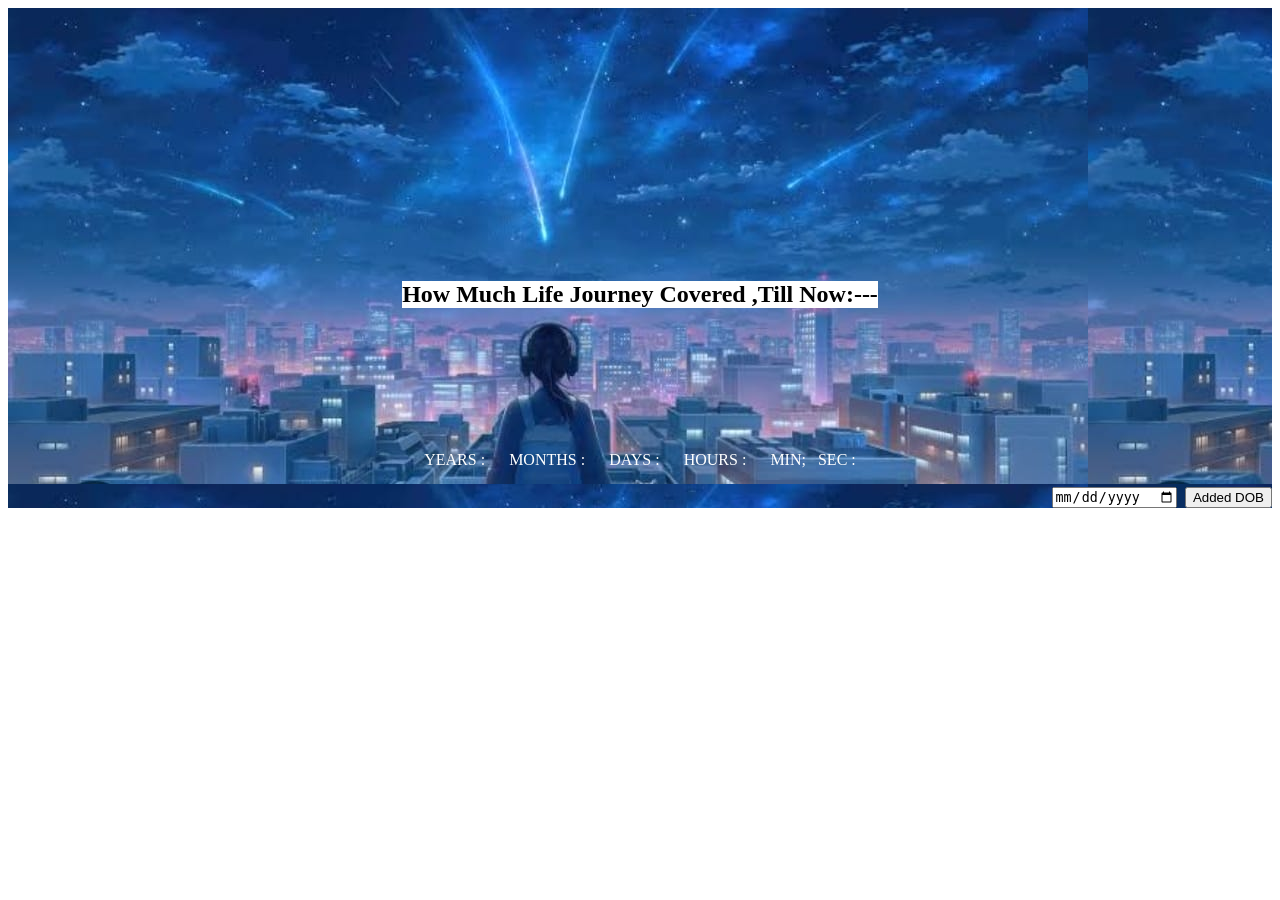
<file: index.html>
<!DOCTYPE html>
<html lang="en">
<head>
    <meta charset="UTF-8">
    <meta name="viewport" content="width=device-width, initial-scale=1.0">
    <title>Life Journey</title>

<link rel="stylesheet" href="life.css"></head>
<body>

<div class="container">
<div class="display">
<h2>How Much Life Journey Covered ,Till Now:---</h2>
<div class="flex"><div id="inner">YEARS : </div>&nbsp;&nbsp;&nbsp;&nbsp;&nbsp;&nbsp;<div class="text" id="hi">
MONTHS : </div>&nbsp;&nbsp;&nbsp;&nbsp;&nbsp;&nbsp;<div id="hii">DAYS :</div>
&nbsp;&nbsp;&nbsp;&nbsp;&nbsp;&nbsp;<div id="hiiI">HOURS :</div>
&nbsp;&nbsp;&nbsp;&nbsp;&nbsp;&nbsp;<div id="hiiIi">MIN;</div>
&nbsp;&nbsp;&nbsp;<div id="bi">SEC :</div>
</div>
</div>




<br>
<div class="last"><input type="date" id="UserDate">&nbsp;&nbsp;<button id="button">Added DOB</button></div>
</div>

<script src="life.js"></script>
</body>
</html>
</file>
<file: life.css>
.container{
background-image: url(background\ img.jpg);
height: 100%;
height:500px;
width:100%;
display: flex;
flex-direction: column;
}
.display{
margin-top: auto;
 text-align: center;
 align-content:center;
 align-self: center;
 margin-left: auto;
 margin-right: auto;
 display: flex; 
 height: 70%;
flex-direction: column; 
width: 100%;
}
h2{
 background-color: white;
text-align: center;
align-self: center;
align-content: center;
align-items: center;
margin-top: auto;
margin-bottom: auto;
}
.last{
display: flex;
margin-left: auto;
margin-right: 0;
}
.inner{
color: white;
}
.flex{
display: flex;
margin-top:0;
margin-top: -20px;
color: white;
text-align: center;
align-content: center;
margin-left: auto;
margin-right: auto;
}
</file>
